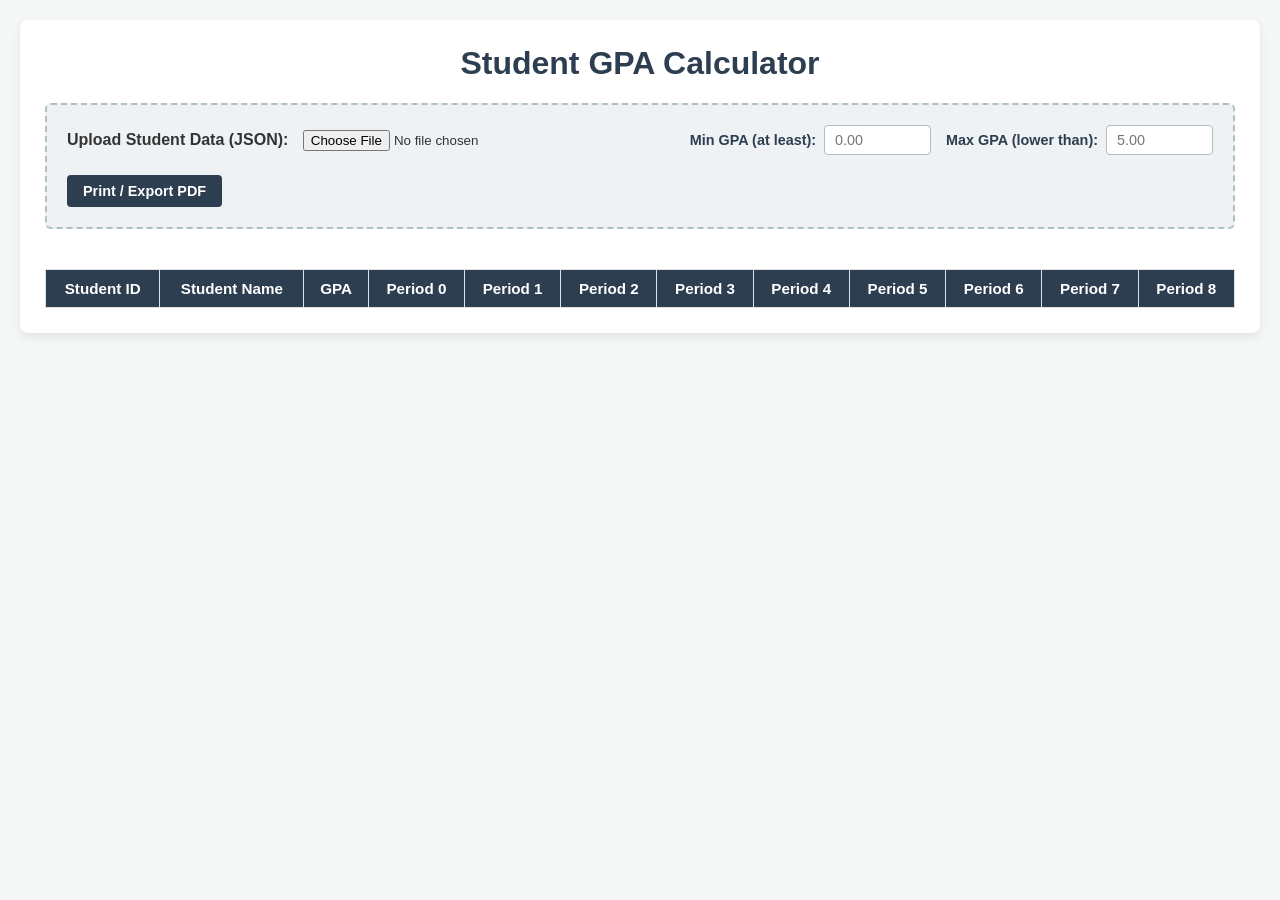
<file: index.html>
<!DOCTYPE html>
<html lang="en">
<head>
    <meta charset="UTF-8">
    <meta name="viewport" content="width=device-width, initial-scale=1.0">
    <title>Student GPA Calculator</title>
    <link rel="stylesheet" href="styles.css">
</head>
<body>
    <div class="container">
        <h1>Student GPA Calculator</h1>
        
        <div class="controls-container">
            <div class="upload-section">
                <label for="jsonUpload">Upload Student Data (JSON):</label>
                <input type="file" id="jsonUpload" accept=".json">
            </div>

            <div class="filter-section">
                <div class="filter-group">
                    <label for="minGpa">Min GPA (at least):</label>
                    <input type="number" id="minGpa" step="0.01" min="0" max="5" placeholder="0.00">
                </div>
                <div class="filter-group">
                    <label for="maxGpa">Max GPA (lower than):</label>
                    <input type="number" id="maxGpa" step="0.01" min="0" max="5" placeholder="5.00">
                </div>
            </div>

            <button id="printBtn" class="print-btn">Print / Export PDF</button>
        </div>

        <div class="table-container">
            <table id="resultsTable">
                <thead>
                    <tr>
                        <th>Student ID</th>
                        <th>Student Name</th>
                        <th>GPA</th>
                        <th>Period 0</th>
                        <th>Period 1</th>
                        <th>Period 2</th>
                        <th>Period 3</th>
                        <th>Period 4</th>
                        <th>Period 5</th>
                        <th>Period 6</th>
                        <th>Period 7</th>
                        <th>Period 8</th>
                    </tr>
                </thead>
                <tbody>
                    <!-- Results will be injected here -->
                </tbody>
            </table>
        </div>
    </div>

    <script src="script.js"></script>
</body>
</html>
</file>
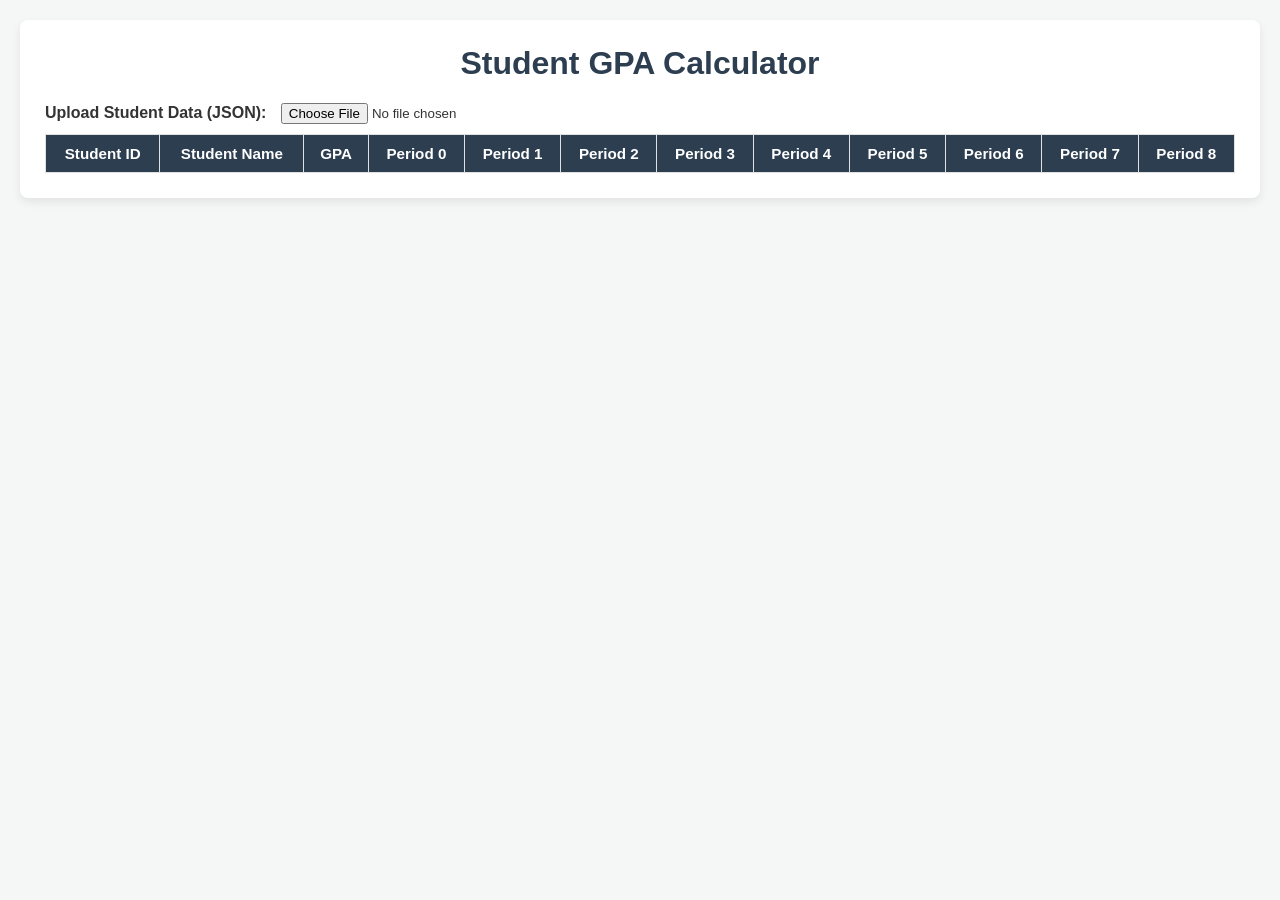
<file: gemini-code-1791214460811.html>
<!DOCTYPE html>
<html lang="en">
<head>
    <meta charset="UTF-8">
    <meta name="viewport" content="width=device-width, initial-scale=1.0">
    <title>Student GPA Calculator</title>
    <link rel="stylesheet" href="styles.css">
</head>
<body>
    <div class="container">
        <h1>Student GPA Calculator</h1>
        
        <div class="upload-section">
            <label for="jsonUpload">Upload Student Data (JSON):</label>
            <input type="file" id="jsonUpload" accept=".json">
        </div>

        <div class="table-container">
            <table id="resultsTable">
                <thead>
                    <tr>
                        <th>Student ID</th>
                        <th>Student Name</th>
                        <th>GPA</th>
                        <th>Period 0</th>
                        <th>Period 1</th>
                        <th>Period 2</th>
                        <th>Period 3</th>
                        <th>Period 4</th>
                        <th>Period 5</th>
                        <th>Period 6</th>
                        <th>Period 7</th>
                        <th>Period 8</th>
                    </tr>
                </thead>
                <tbody>
                    <!-- Results will be injected here -->
                </tbody>
            </table>
        </div>
    </div>

    <script src="script.js"></script>
</body>
</html>
</file>
<file: styles.css>
body {
    font-family: 'Segoe UI', Tahoma, Geneva, Verdana, sans-serif;
    background-color: #f4f7f6;
    color: #333;
    margin: 0;
    padding: 20px;
}

.container {
    max-width: 1300px;
    margin: 0 auto;
    background: #ffffff;
    padding: 25px;
    border-radius: 8px;
    box-shadow: 0 4px 10px rgba(0, 0, 0, 0.08);
}

h1 {
    text-align: center;
    color: #2c3e50;
    margin-top: 0;
}

/* Controls Header Container */
.controls-container {
    display: flex;
    flex-wrap: wrap;
    gap: 20px;
    justify-content: space-between;
    align-items: center;
    background-color: #eef2f5;
    border: 2px dashed #b0bec5;
    border-radius: 6px;
    padding: 20px;
    margin: 20px 0 30px 0;
}

.upload-section label {
    font-weight: 600;
    margin-right: 10px;
}

/* Filter Controls */
.filter-section {
    display: flex;
    flex-wrap: wrap;
    gap: 15px;
    align-items: center;
}

.filter-group {
    display: flex;
    align-items: center;
    gap: 8px;
}

.filter-group label {
    font-weight: 600;
    font-size: 0.9rem;
    color: #2c3e50;
}

.filter-group input {
    width: 85px;
    padding: 6px 10px;
    border: 1px solid #b0bec5;
    border-radius: 4px;
    font-size: 0.9rem;
    outline: none;
    transition: border-color 0.2s;
}

.filter-group input:focus {
    border-color: #3669eb;
}

/* Print Button */
.print-btn {
    background-color: #2c3e50;
    color: #ffffff;
    border: none;
    padding: 8px 16px;
    border-radius: 4px;
    font-weight: 600;
    font-size: 0.9rem;
    cursor: pointer;
    transition: background-color 0.2s;
}

.print-btn:hover {
    background-color: #1a252f;
}

.table-container {
    overflow-x: auto;
}

table {
    width: 100%;
    border-collapse: collapse;
    margin-top: 10px;
    font-size: 0.95rem;
}

th, td {
    padding: 10px 12px;
    border: 1px solid #e0e0e0;
    text-align: center;
    vertical-align: middle;
}

th {
    background-color: #2c3e50;
    color: #ffffff;
    font-weight: 600;
    white-space: nowrap;
}

tr:nth-child(even) {
    background-color: #f8f9fa;
}

tr:hover {
    background-color: #e9ecef;
}

/* Grade Cell Container & Honors Checkbox */
.grade-cell {
    display: flex;
    flex-direction: column;
    align-items: center;
    justify-content: center;
    gap: 4px;
}

.honors-label {
    font-size: 0.72rem;
    font-weight: 600;
    color: #555;
    cursor: pointer;
    display: flex;
    align-items: center;
    gap: 3px;
    user-select: none;
    margin-top: 2px;
}

.honors-checkbox {
    cursor: pointer;
    width: 13px;
    height: 13px;
    accent-color: #2c3e50;
}

/* Badge Styles for Grades & GPA */
.grade-badge {
    display: inline-block;
    padding: 5px 12px;
    border-radius: 8px;
    font-weight: 700;
    font-size: 0.88rem;
    color: #ffffff;
    text-align: center;
    min-width: 52px;
    box-sizing: border-box;
}

.grade-A {
    background-color: #22a653; /* Green */
}

.grade-B {
    background-color: #3669eb; /* Blue */
}

.grade-C {
    background-color: #cc9125; /* Yellow/Gold */
}

.grade-D {
    background-color: #ea5f27; /* Orange */
}

.grade-F {
    background-color: #dc3242; /* Red */
}

.grade-none {
    color: #888888;
}

/* Print Styles for PDF Export */
@media print {
    body {
        background-color: #ffffff;
        padding: 0;
    }

    .container {
        box-shadow: none;
        padding: 0;
        max-width: 100%;
    }

    .controls-container {
        display: none !important;
    }

    table {
        font-size: 0.85rem;
    }

    /* Maintain grade badge color formatting in PDF export */
    * {
        -webkit-print-color-adjust: exact !important;
        print-color-adjust: exact !important;
    }
}
</file>
